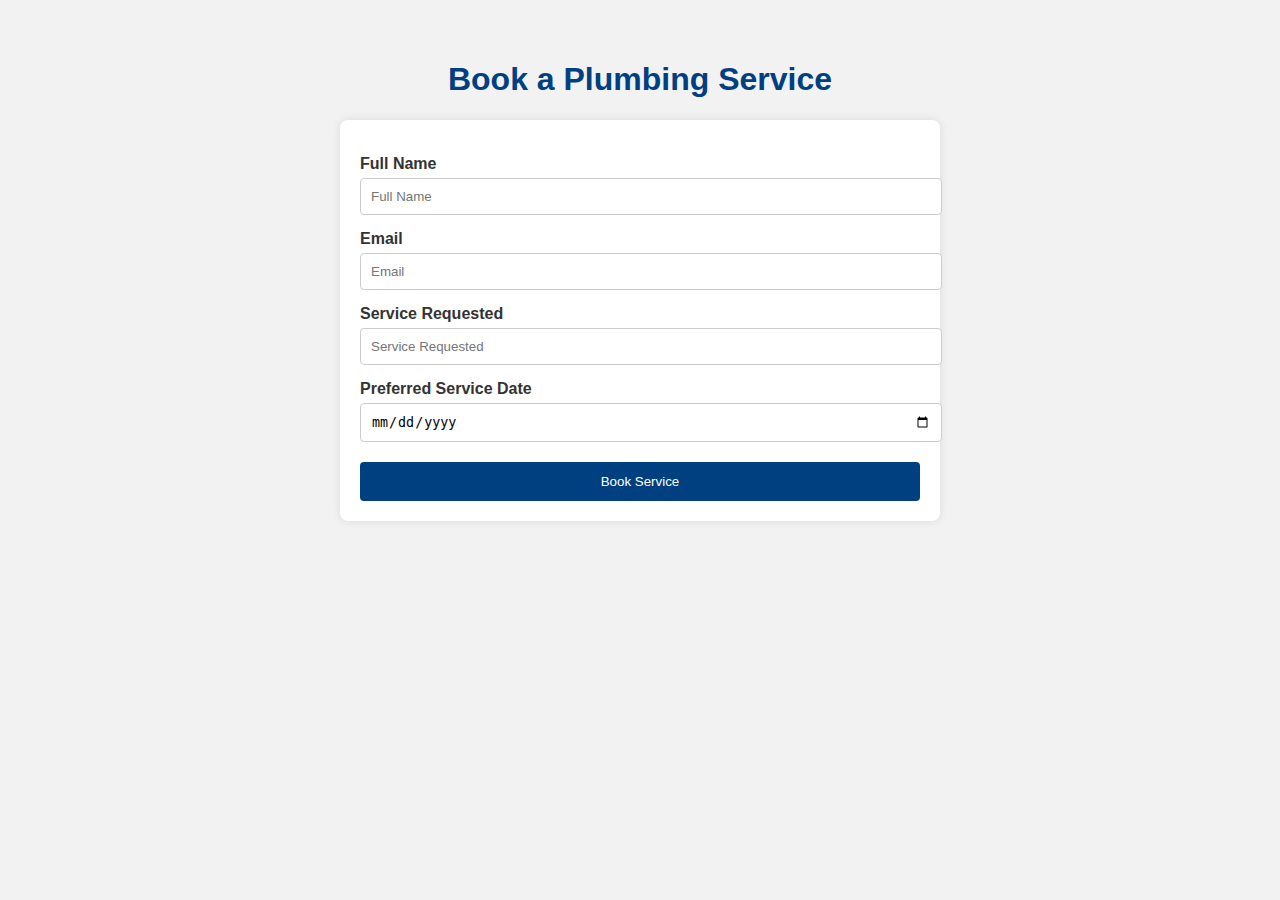
<file: frontend/index.html>
<!DOCTYPE html>
<html lang="en">
<head>
  <meta charset="UTF-8" />
  <meta name="viewport" content="width=device-width, initial-scale=1.0" />
  <title>Sterling's Plumbing Booking</title>
  <link rel="stylesheet" href="style.css" />
</head>
<body>
  <h1>Book a Plumbing Service</h1>
  
  <form id="bookingForm">
  <label for="name">Full Name</label>
  <input id="name" type="text" name="name" placeholder="Full Name" required />

  <label for="email">Email</label>
  <input id="email" type="email" name="email" placeholder="Email" required />

  <label for="service">Service Requested</label>
  <input id="service" type="text" name="service" placeholder="Service Requested" required />

  <label for="date">Preferred Service Date</label>
  <input id="date" type="date" name="date" required />

  <button type="submit">Book Service</button>
</form>

  <div id="confirmation"></div>

  <script src="script.js"></script>
</body>
</html>
</file>
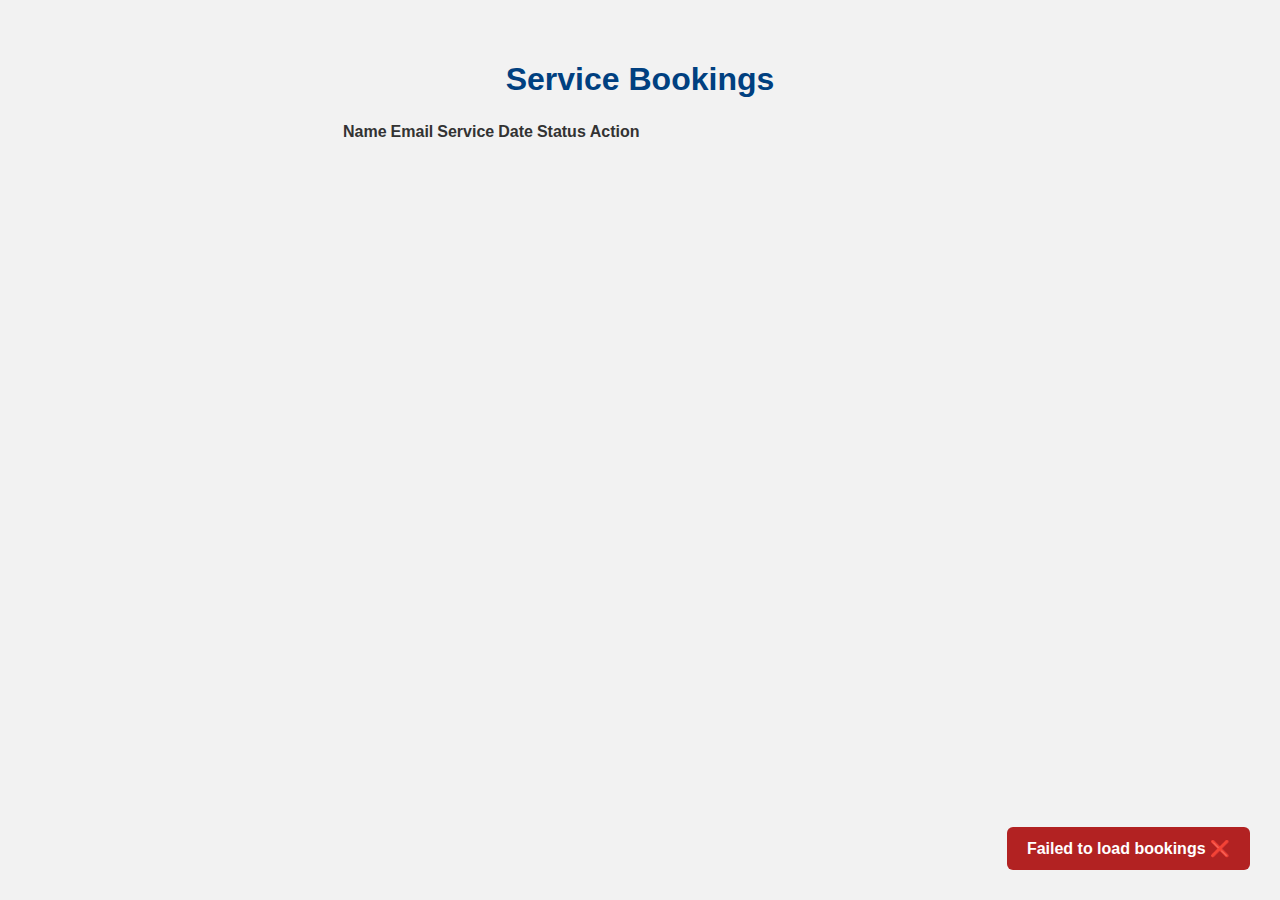
<file: frontend/admin.html>
<!DOCTYPE html>
<html lang="en">
<head>
  <meta charset="UTF-8" />
  <title>Admin Dashboard – Sterling's Plumbing</title>
  <link rel="stylesheet" href="style.css" />
</head>
<body>
  <h1>Service Bookings</h1>

  <table id="bookingsTable">
    <thead>
      <tr>
        <th>Name</th>
        <th>Email</th>
        <th>Service</th>
        <th>Date</th>
        <th>Status</th>
        <th>Action</th>
      </tr>
    </thead>
    <tbody></tbody>
  </table>

  <div id="toast" class="toast"></div>

  <script>
    async function loadBookings() {
      try {
        const response = await fetch('http://localhost:5000/bookings');
        const bookings = await response.json();
        const tbody = document.querySelector('#bookingsTable tbody');

        bookings.forEach(booking => {
          const row = document.createElement('tr');
          if (booking.status === 'completed') {
            row.classList.add('completed');
          }

          row.innerHTML = `
            <td>${booking.name}</td>
            <td>${booking.email}</td>
            <td>${booking.service}</td>
            <td>${booking.date}</td>
            <td class="status-${booking.status}">${booking.status}</td>
            <td>
              ${booking.status === 'pending' ? `<button onclick="markCompleted(${booking.id})">Mark Completed</button>` : ''}
            </td>
          `;
          tbody.appendChild(row);
        });
      } catch (error) {
        console.error('Error loading bookings:', error);
        showToast("Failed to load bookings ❌", "error");
      }
    }

    async function markCompleted(id) {
      const confirmed = confirm("Mark this booking as completed?");
      if (!confirmed) return;

      try {
        await fetch(`http://localhost:5000/complete/${id}`, { method: 'POST' });

        const row = document.querySelector(`button[onclick="markCompleted(${id})"]`)?.closest('tr');
        if (row) {
          row.classList.add('completed');
          row.querySelector('td:nth-child(5)').textContent = 'completed';
          row.querySelector('td:nth-child(5)').className = 'status-completed';
          row.querySelector('td:nth-child(6)').innerHTML = '';
        }

        showToast("Booking marked as completed ✅", "success");
      } catch (error) {
        console.error('Error marking booking as completed:', error);
        showToast("Something went wrong ❌", "error");
      }
    }

    function showToast(message, type = 'success') {
      const toast = document.getElementById('toast');
      toast.textContent = message;
      toast.className = `toast show ${type}`;

      setTimeout(() => {
        toast.className = 'toast'; // Reset
      }, 3000);
    }

    loadBookings();
  </script>
</body>
</html>
</file>
<file: frontend/style.css>
/* General Page Styling */
body {
  font-family: Arial, sans-serif;
  background-color: #f2f2f2;
  padding: 40px;
  max-width: 600px;
  margin: auto;
  color: #333;
}

h1 {
  text-align: center;
  color: #004080;
}

/* Form Styling */
form {
  background-color: #ffffff;
  padding: 20px;
  border-radius: 8px;
  box-shadow: 0 0 10px rgba(0, 0, 0, 0.1);
}

label {
  display: block;
  margin-top: 15px;
  font-weight: bold;
}

input {
  width: 100%;
  padding: 10px;
  margin-top: 5px;
  border: 1px solid #ccc;
  border-radius: 4px;
}

button {
  margin-top: 20px;
  padding: 12px;
  width: 100%;
  background-color: #004080;
  color: #fff;
  border: none;
  border-radius: 4px;
  cursor: pointer;
}

button:hover {
  background-color: #003366;
}

/* Confirmation Message */
#confirmation {
  margin-top: 20px;
  font-weight: bold;
  color: green;
  text-align: center;
}

/* Booking Status Styling */
.status-pending {
  color: #b8860b;
  font-weight: bold;
}

.status-completed {
  color: green;
  font-weight: bold;
}

tr.completed {
  background-color: #e6ffe6;
}

/* Toast Notification Styling */
.toast,
#toast {
  position: fixed;
  bottom: 30px;
  right: 30px;
  padding: 12px 20px;
  border-radius: 6px;
  font-weight: bold;
  opacity: 0;
  transition: opacity 0.5s ease-in-out;
  z-index: 1000;
  color: white;
}

.toast.show,
#toast.show {
  opacity: 1;
}

.toast.success {
  background-color: #2e8b57;
}

.toast.error {
  background-color: #b22222;
}

.toast.info {
  background-color: #1e90ff;
}
</file>
